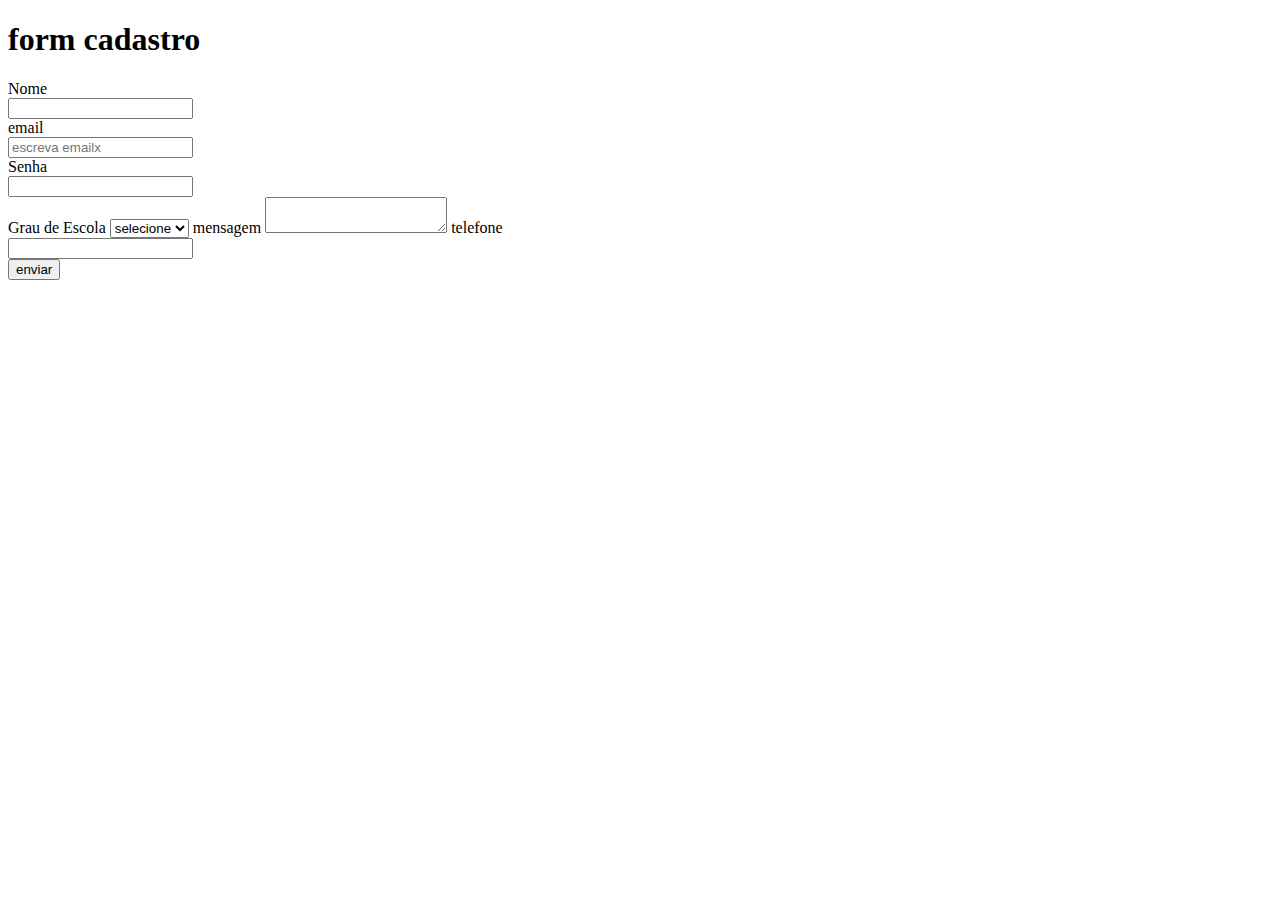
<file: AULA 11 - HTML 2/index.html>
<!DOCTYPE html>
<html lang="en">
<head>
    <meta charset="UTF-8">
    <meta name="viewport" content="width=device-width, initial-scale=1.0">
    <title>html 2</title>
    <link rel="stylesheet" href="style.css">
</head>
<body>
    <main>
        <h1>form cadastro</h1>

        <form>
            <label for="nome:">Nome</label>
            <input type="text" id="nome">

            <label for="email">email</label>
            <input type="email" id="email" placeholder="escreva emailx"   x>
            
            <label for="senha">Senha</label>
            <input type="password" id="senha">
            
            <label for="education">Grau de Escola</label>
            <select name="education" id="education">
                <option value="none" disabled selected>selecione</option>
                <option *3>r</option>
                <option value="1">1</option>
            </select>

            <label for="message">mensagem</label>
            <textarea type="message" id="message"></textarea>


            <label for="telefone">telefone</label>
            <input type="tel"id="telefone">    
            
            <input type="submit" value="enviar">
        </form>
    </main>
    
</body>
</html>
</file>
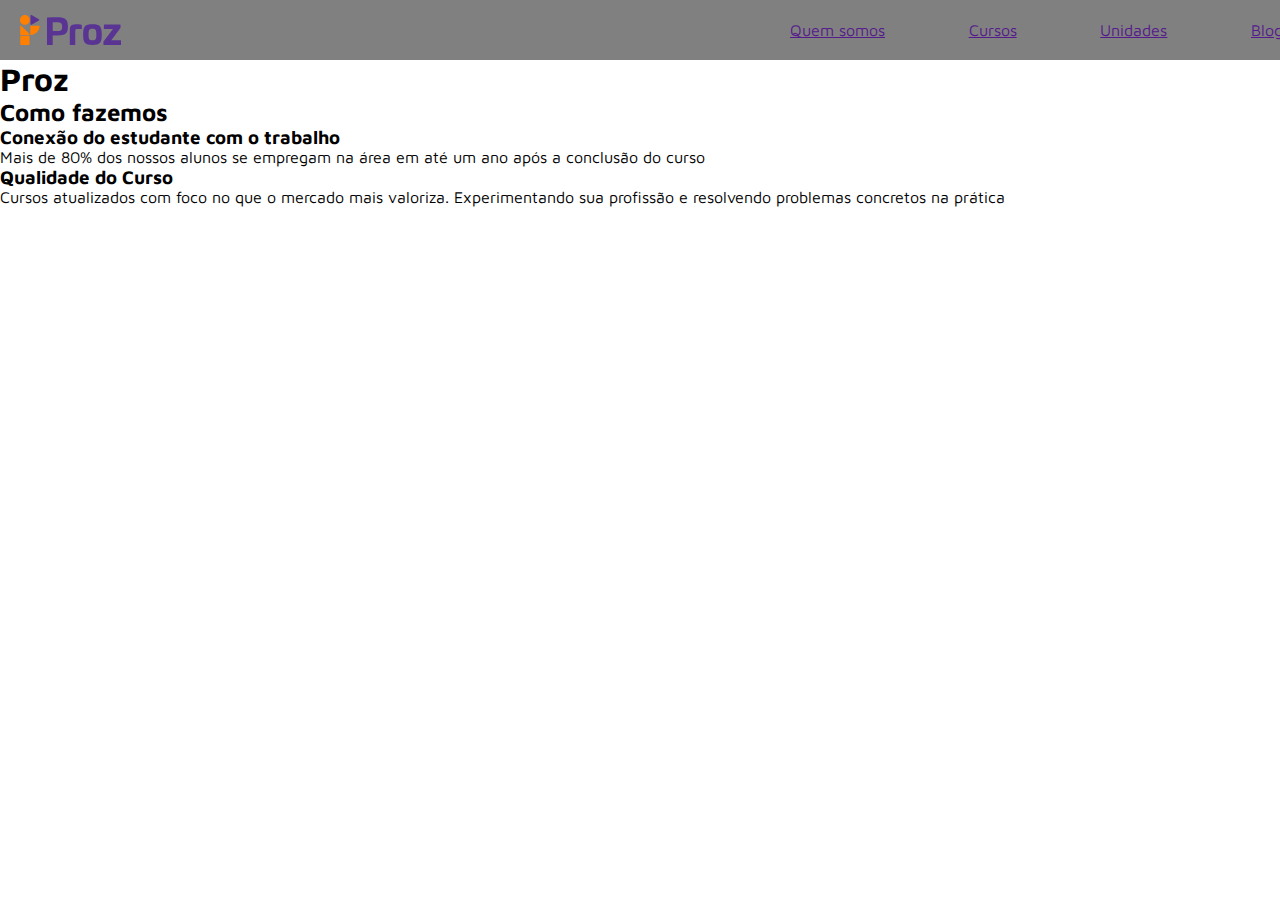
<file: index2.html>
<!DOCTYPE html>
<html lang="en">
<head>
    <meta charset="UTF-8">
    <meta name="viewport" content="width=device-width, initial-scale=1.0">
    <link rel="stylesheet" href="style2.css">
    <link rel="preconnect" href="https://fonts.googleapis.com">
    <link rel="preconnect" href="https://fonts.gstatic.com" crossorigin>
    <link href="https://fonts.googleapis.com/css2?family=Maven+Pro:wght@400..900&display=swap" rel="stylesheet">
        <title>Document</title>
</head>
<body>

    <header>
        <img src="/img/logotipo_proz.svg">

        <nav>
            <ul>
                <li>
                    <a href="">Quem somos</a>
                </li>
                <li>
                    <a href="">Cursos</a>
                </li>
                <li>
                    <a href="">Unidades</a>
                </li>
                <li>
                    <a href="">Blogs</a>
                </li>
            </ul>
        </nav>
    </header>

    <main>

        <h1>Proz</h1>
        <h2>Como fazemos</h2>

        <section>
            <div>
                <h3> Conexão do estudante com o trabalho</h3>
                <p>Mais de 80% dos  nossos alunos se empregam na área em até um ano após a conclusão do curso </p>
            </div>

        </section>
        <section>
            <h3> Qualidade do Curso </h3>
            <p>Cursos atualizados com foco no que o mercado mais valoriza. Experimentando sua profissão e resolvendo problemas concretos na prática</p>
        </section>

    </main>
    
</body>
</html>
</file>
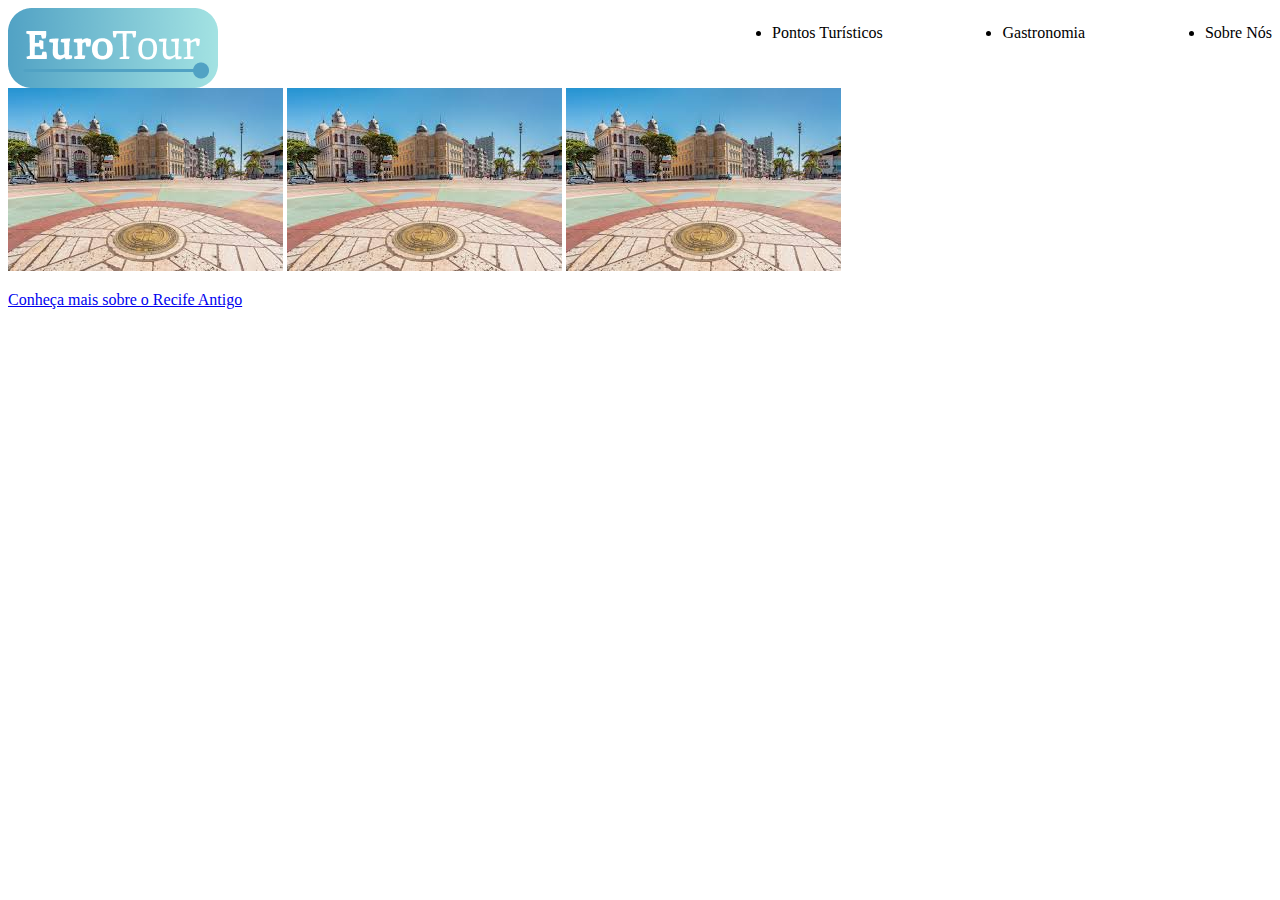
<file: recife.html>
<!DOCTYPE html>
<html lang="en">

<head>
    <meta charset="UTF-8">
    <meta name="viewport" content="width=device-width, initial-scale=1.0">
    <title>Document</title>
    <link rel="stylesheet" href="recife.css">
</head>
<body>
    <header>
        <img src ="eurotour-logo-cor.png">

        <nav>
            <ul>
                <li>Pontos Turísticos</li>
                <li>Gastronomia</li>
                <li>Sobre Nós</li>
            </ul>
        </nav>
    </header>
    <main>
        <img src="olinda.jpg">
        <img src="olinda.jpg">
        <img src="olinda.jpg">
        <p><a href="/recifeAntigo.html">Conheça mais sobre o Recife Antigo</a></p>

    </main>
    <footer>

    </footer>
</body>
</html>
</file>
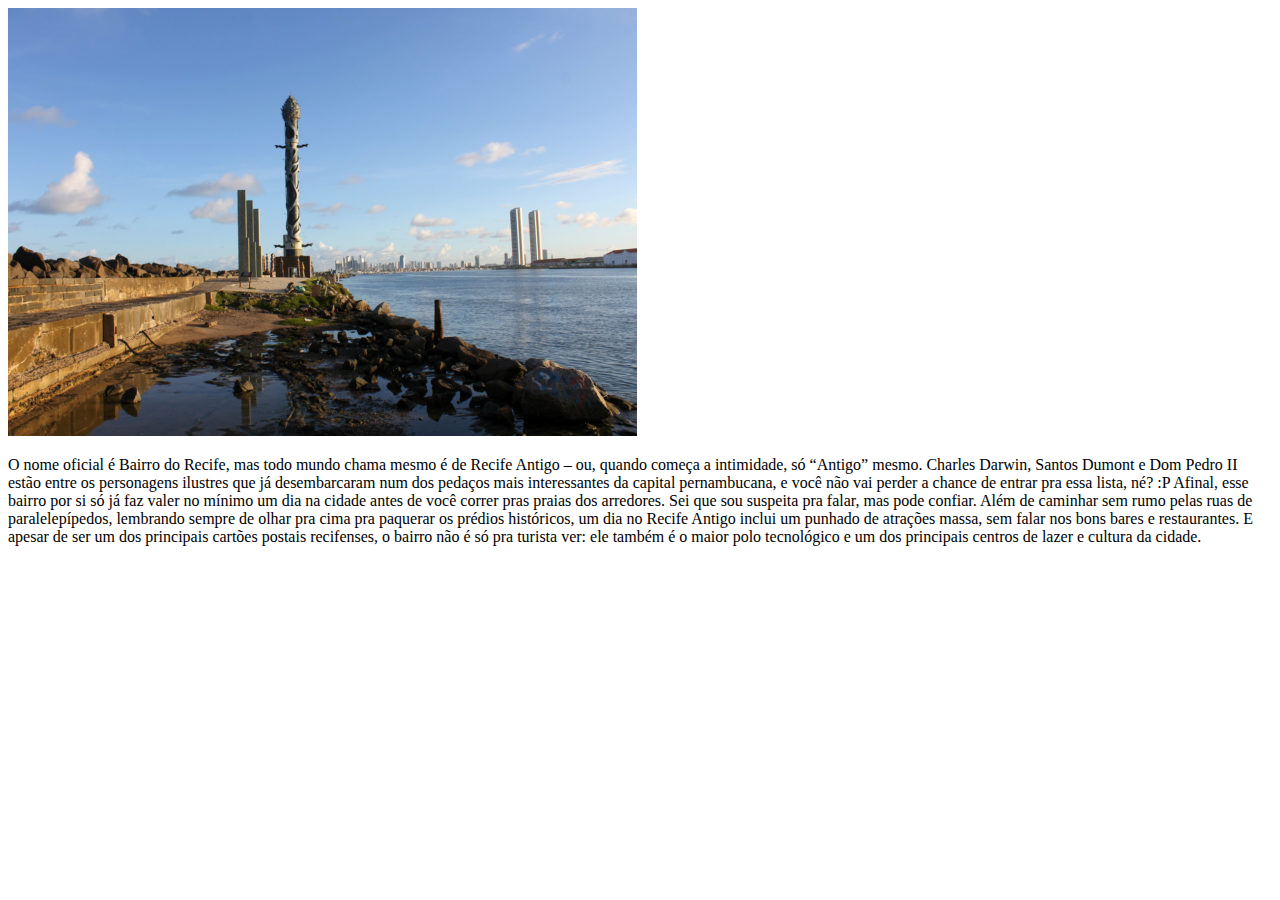
<file: recifeAntigo.html>
<!DOCTYPE html>
<html lang="en">
<head>
    <meta charset="UTF-8">
    <meta name="viewport" content="width=device-width, initial-scale=1.0">
    <title>Document</title>
</head>
<body>
    <img src="/monumento.jpg">
    <p>O nome oficial é Bairro do Recife, mas todo mundo chama mesmo é de Recife Antigo – ou, quando começa a intimidade, só “Antigo” mesmo. Charles Darwin, Santos Dumont e Dom Pedro II estão entre os personagens ilustres que já desembarcaram num dos pedaços mais interessantes da capital pernambucana, e você não vai perder a chance de entrar pra essa lista, né? :P Afinal, esse bairro por si só já faz valer no mínimo um dia na cidade antes de você correr pras praias dos arredores. Sei que sou suspeita pra falar, mas pode confiar.

        Além de caminhar sem rumo pelas ruas de paralelepípedos, lembrando sempre de olhar pra cima pra paquerar os prédios históricos, um dia no Recife Antigo inclui um punhado de atrações massa, sem falar nos bons bares e restaurantes.
        
        E apesar de ser um dos principais cartões postais recifenses, o bairro não é só pra turista ver: ele também é o maior polo tecnológico e um dos principais centros de lazer e cultura da cidade.</p>
    
</body>
</html>
</file>
<file: AULA 11 - HTML 2/style.css>
input{
    display: flex;
    flex-direction: column;
}
</file>
<file: style2.css>
*{
    font-family: 'Maven Pro', sans-serif;
    margin: 0;
    padding: 0;
}

header{
    width: 100%;
    height: 40px;
    background-color: grey;
    display: flex;
    justify-content: space-between;
    padding: 10px 20px;
    align-items: center;
    
    

}
nav > ul{
    display: flex;
    list-style: none;
    justify-content: space-between;
    width: 500px;
    padding: 10px;
    
}
</file>
<file: recife.css>
header{display: flex;
    justify-content: space-between ;
   
}

ul{
    display: flex;
    width: 500px;
    justify-content: space-between;
}
</file>
